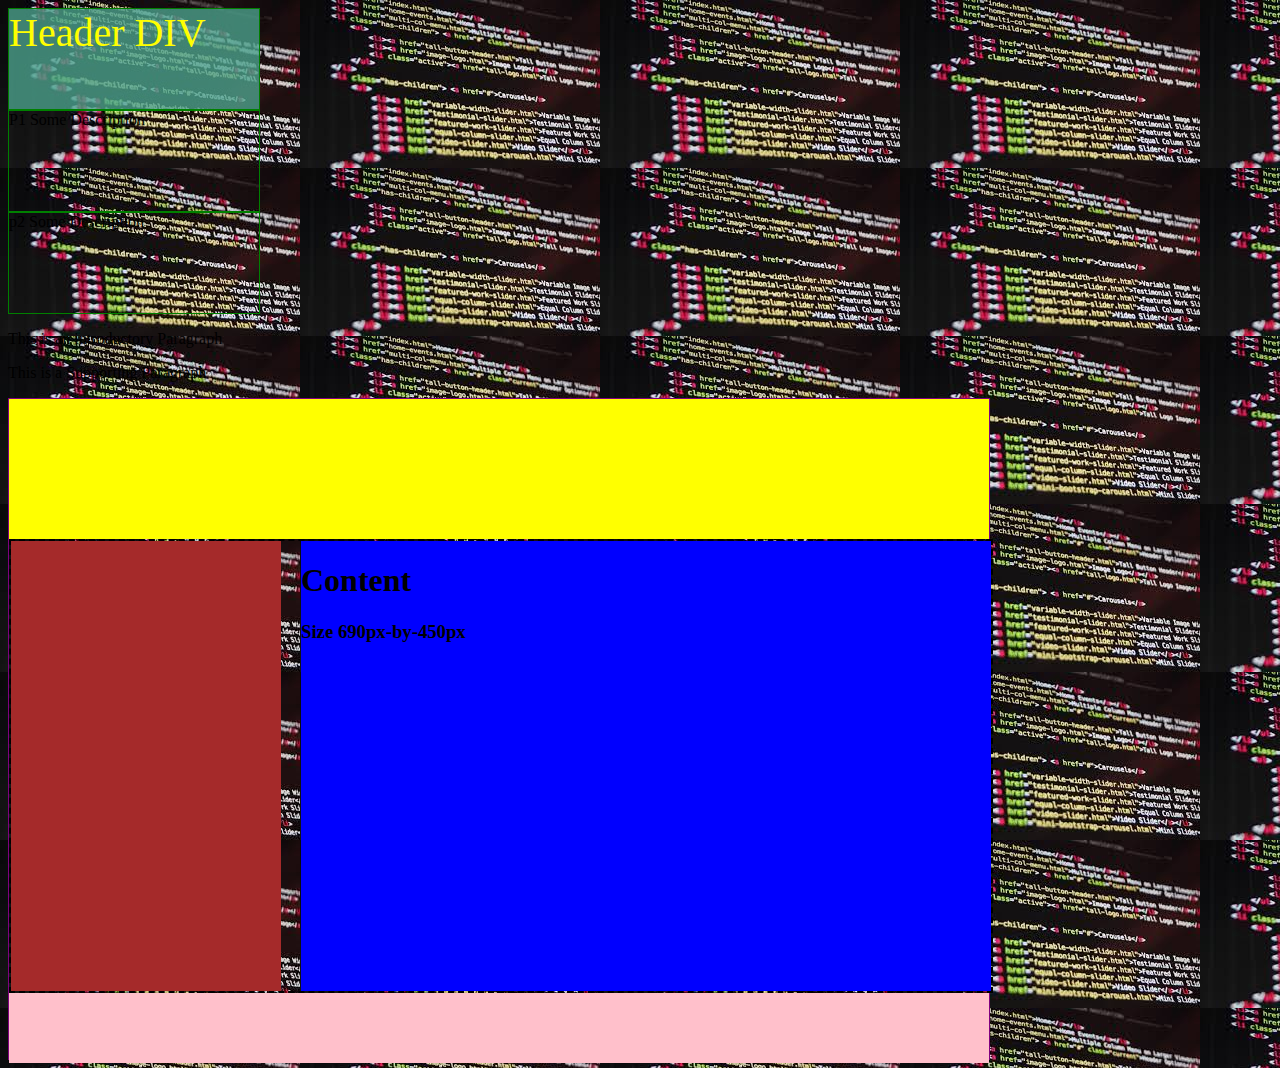
<file: index.html>
<!DOCTYPE html>
<html>
<head>
    <title>Homepage - My First Website</title>
    <link rel="stylesheet" href="style.css">
    
</head>
<body>

    <div id="pheader" class="ptag">Header DIV</div>
    <div class="ptag">P1 Some Description</div>
    <div class="ptag">p2 Some Description</div>

    <div class="intro">

    </div>

    <p class="intro">
        This is an introductory Paragraph
    </p>
    <p>
        This is a Supporting Paragraph
    </p>
    

    <!-- Start - External Div Container For Web Page-->
    <div style="border: 1px solid purple; height: 660px; width: 980px;">
        <!-- Start Header Div -->
        <div style="background-color: yellow; height: 140px; width: 100%;">
            <!-- <h1>Header</h1>
            <h3>Size 980px-by-140px</h3> -->
        </div>
        <!-- End Header Div -->



        <!-- Start - Middle Section Div (Sidebar and Content)-->
            <div style="border: 2px dashed black; height: 450px; width: 100%;">
                
                <!-- Start - Sidebar -->
                <div style="background-color: brown; height: 450px; width: 270px; float: left; margin-right: 5px; ">
                    <!-- <h1>Sidebar</h1>
                    <h3>Size 450px-by-270px</h3> -->
                </div>
                <!-- End - Sidebar -->

                
                <!-- Start - Content -->
                <div style="background-color: blue; height: 450px; width: 690px; float: right">
                    <h1>Content</h1>
                    <h3>Size 690px-by-450px</h3>
                </div>
                <!-- End - Content -->
                
            </div>
        <!-- End - Middle Section Div (Sidebar and Content)-->


        <!-- Start Footer -->
        <div style="background-color: pink; height: 70px; width: 980px;">
            <!-- <h1>Footer</h1>
            <h3>Size 70px-by-980px</h3> -->
        </div>
        <!-- End Footer -->



    </div>
    <!-- End - External Div Container For Web Page-->

</body>

</html>
</file>
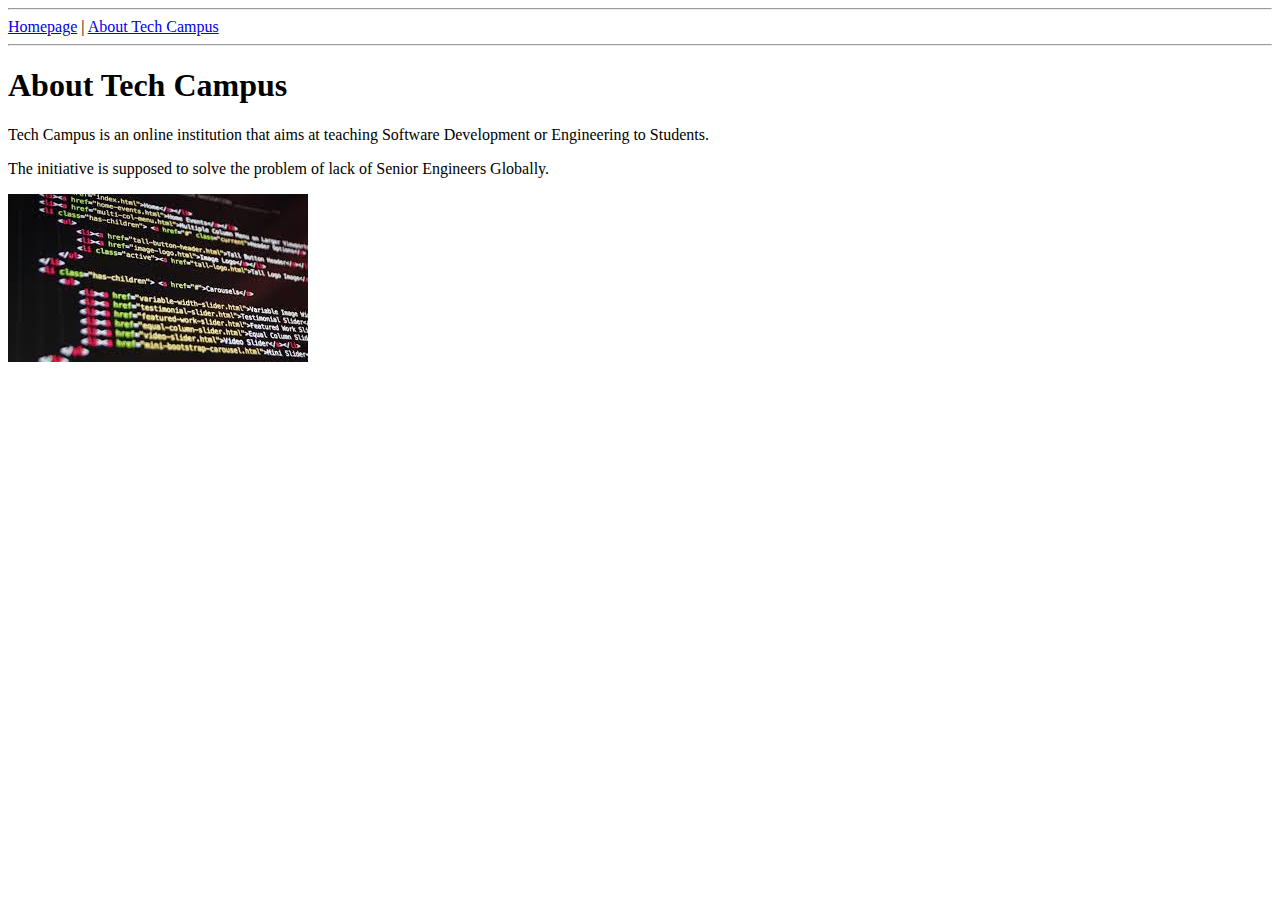
<file: about-techcampus.html>
<!DOCTYPE html>
<html>
<head>
    <title>
        About Tech Campus
    </title>
</head>
<body>

    <hr>
        <a href="index.html">Homepage</a> | <a href="about-techcampus.html"> About Tech Campus</a>
    <hr>

    <h1>About Tech Campus</h1>
    <p>
        Tech Campus is an online institution that aims at teaching Software 
        Development or Engineering to Students.
    </p>

    <p>The initiative is supposed to solve the problem of lack of Senior Engineers Globally.</p>

    <img src="pictures/image.jpg" alt="Tech Campus Logo"/>
    
</body>

</html>
</file>
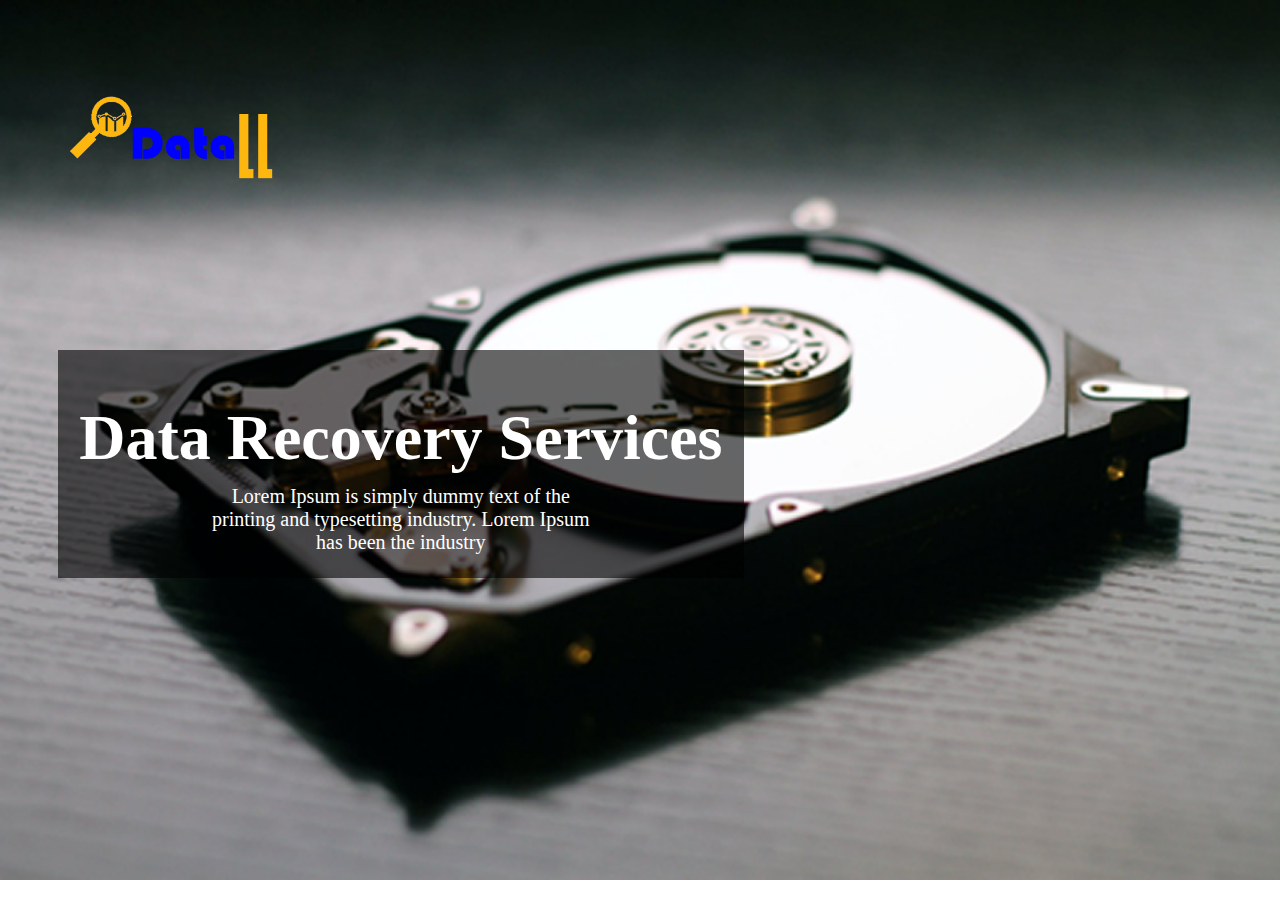
<file: assessment.html>
<!DOCTYPE html>
<html>

<head>
    <title>CSS - Mid-term Assessment</title>
    <link rel="stylesheet" href="style-home.css">

</head>

    <body>
        <!-- Main div start -->
        <div id="main-div">
            <!-- header div start -->
                <div id="header">
                    <!-- logo div start -->
                        <div id="logo">
                            <img id="logo-image" src="pictures/slack-logo.png" alt="Our Logo">
                        </div>
                    <!-- logo div end -->
                </div>
            <!-- header div end -->
            <!-- content div start -->
                <div id="content">
                    <!-- left content div start -->
                        <div id="left-content">
                            <!-- header box div start -->
                                <div id="header-box">
                                    <h1>Data Recovery Services</h1>
                                    <p class="text-element">Lorem Ipsum is simply dummy text of the printing and typesetting 
                                        industry. Lorem Ipsum has been the industry</p>
                                </div>
                            <!-- header box div end -->
                        </div>
                    <!-- left content div end -->
                    <!-- right content div start -->
                        <div id="right-content">
                            
                        </div>
                    <!-- right content div end -->
                </div>
            <!-- content div end -->
        </div>
        <!-- Main div end -->
    </body>

</html>
</file>
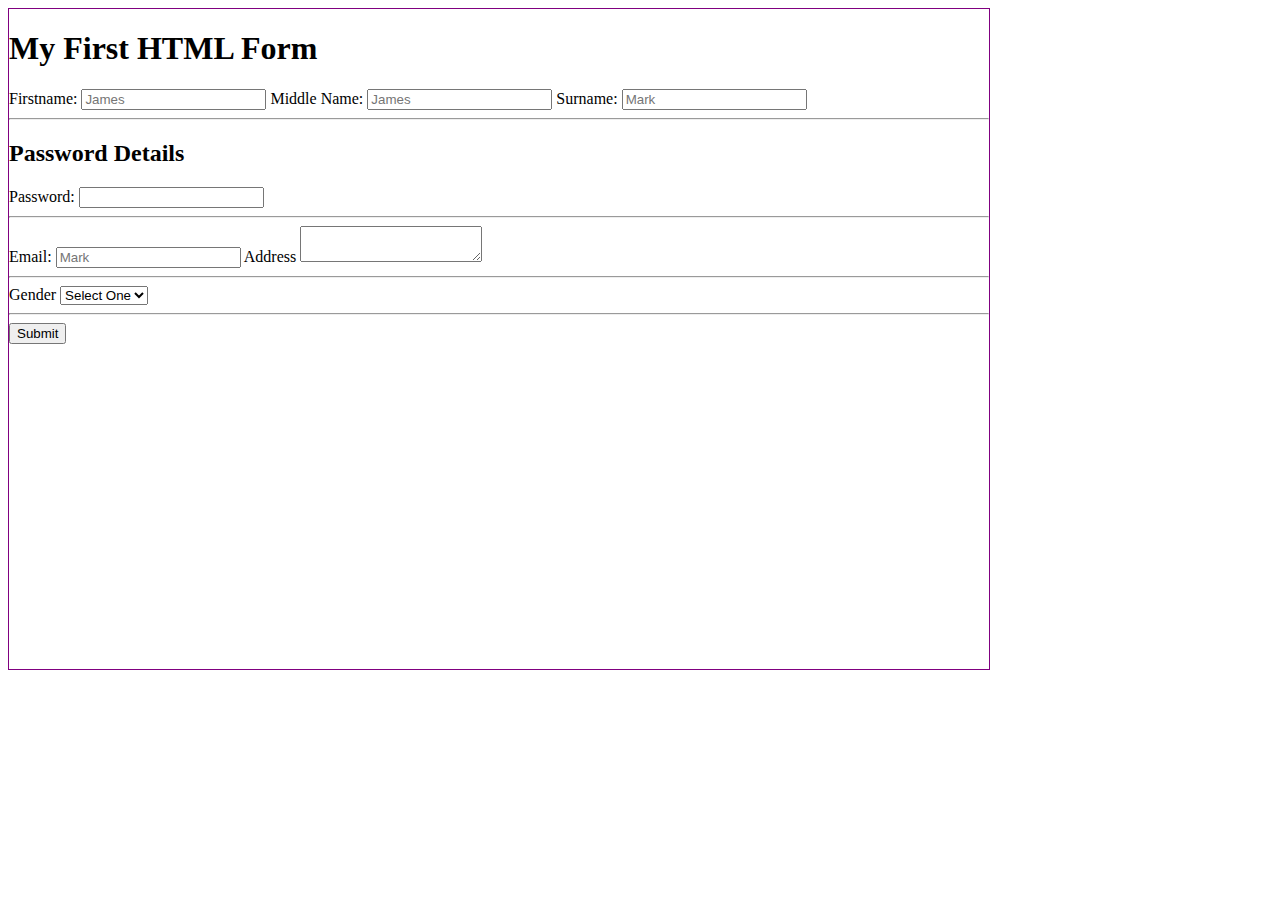
<file: forms.html>
<!DOCTYPE html>
<html>

<head>
    <title>Homepage - My First Website</title>

</head>

<body>

    <!-- Start - External Div Container For Web Page-->
    <div style="border: 1px solid purple; height: 660px; width: 980px;">
      <h1> My First HTML Form</h1>
      <form>
            <input type="hidden" name="user_id" id="user_id" value="ert980843" >
            <label>Firstname: </label>
            <input type="text" name="first_name" id="first_name" placeholder="James" />
            <label>Middle Name: </label>
            <input type="text" name="middle_name" id="middle_name" placeholder="James" />
            <label>Surname: </label>
            <input type="text" name="last_name" id="last_name" placeholder="Mark" />
            <hr>
            <h2>Password Details</h2>
            <label>Password: </label>
            <input type="password" name="password" id="password"  />
            <hr>
            <label>Email: </label>
            <input type="email" name="email_address" id="email_address" placeholder="Mark" />
            <label>Address</label>
            <textarea name="address"></textarea>
            <hr>
            <label>Gender</label>
            <select name="gender" id="gender">
                <option value="">Select One</option>
                <option value="Male">Male</option>
                <option value="Female">Female</option>
            </select>
            <br>
            <hr>
            <button> Submit</button>
      </form>

    </div>
    <!-- End - External Div Container For Web Page-->

</body>

</html>
</file>
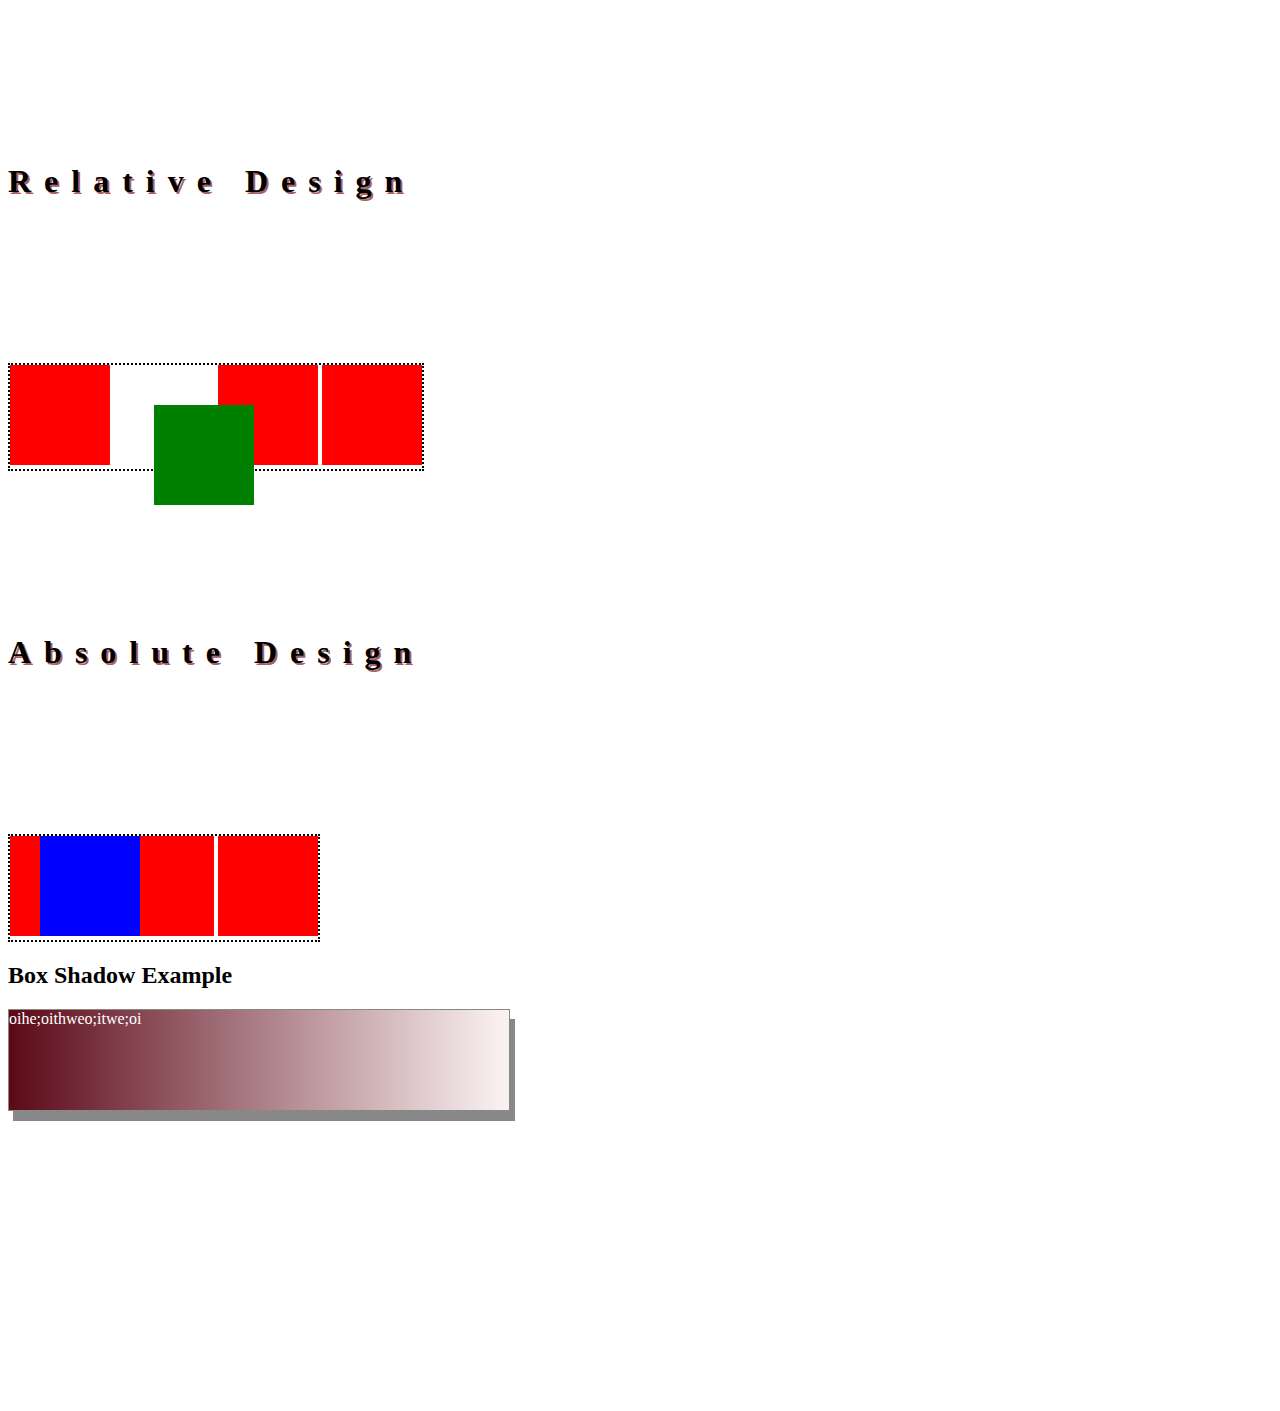
<file: position.html>
<!DOCTYPE html>
<html>

<head>
    <title>CSS - Positions</title>
    <link rel="stylesheet" href="position.css">

</head>

<body>
    <h1>Relative Design</h1>
   <div class="parent">
       <div class="box" id="one"></div>
       <div class="box" id="two"></div>
       <div class="box" id="three"></div>
       <div class="box" id="four"></div>
   </div>
    <h1>Absolute Design</h1>
   <div class="parentTwo">
       <div class="box" id="childOne"></div>
       <div class="box" id="childTwo"></div>
       <div class="box" id="childThree"></div>
       <div class="box" id="childFour"></div>
   </div>
   <h2>Box Shadow Example</h2>
   <div id="example2">
       oihe;oithweo;itwe;oi
   </div>
</body>

</html>
</file>
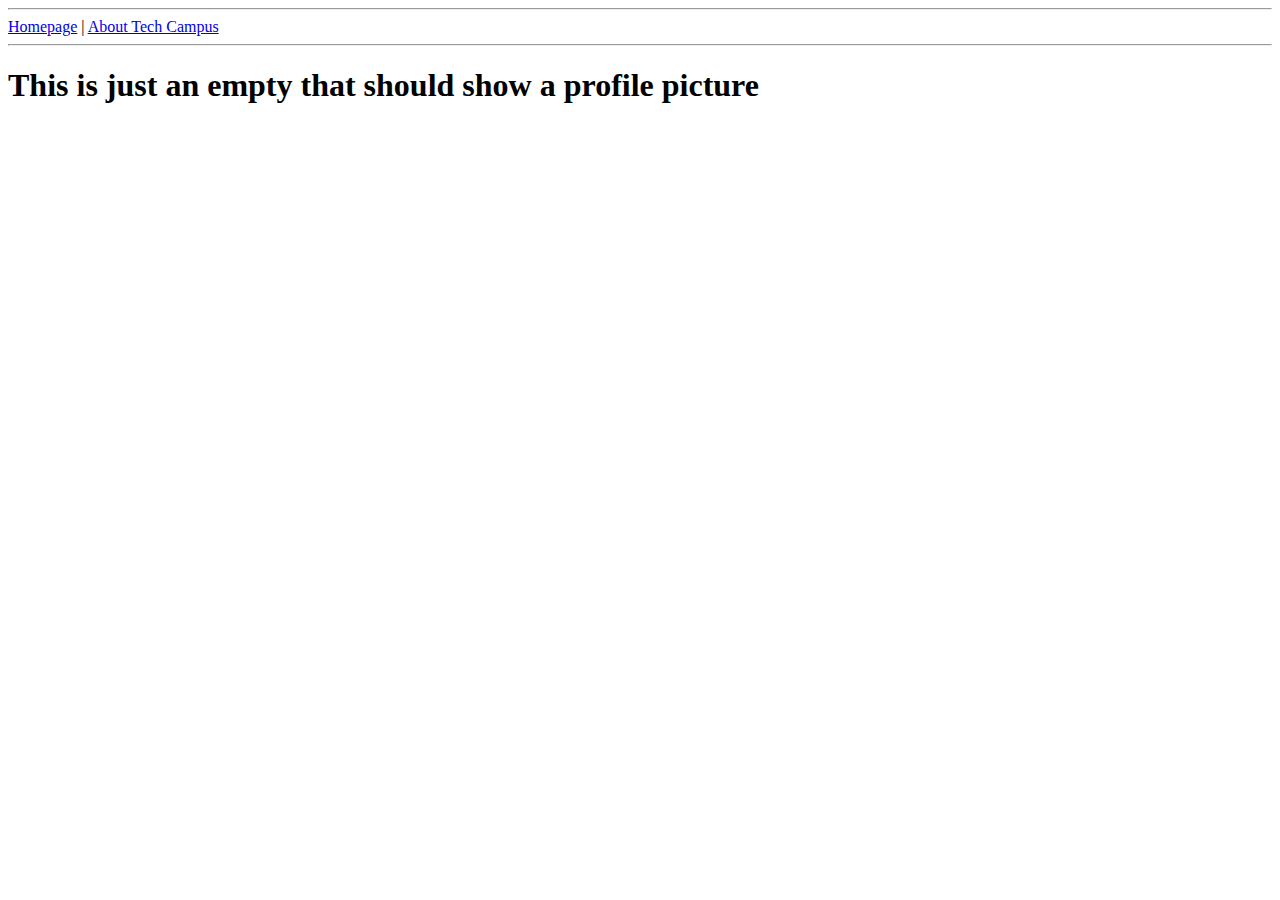
<file: profile/profile.html>
<!DOCTYPE html>
<html>

<body>

    <hr>
    <a href="index.html">Homepage</a> | <a href="about-techcampus.html"> About Tech Campus</a>
    <hr>

  <h1>This is just an empty that should show a profile picture</h1>

</body>

</html>
</file>
<file: style.css>
body {
  /* background-color: lightblue; */
  background-image: url("pictures/image.jpg");
}

#pheader {
    font-size: 40px;
    /* background-color: rgb(75, 160, 139); */
    background-color: rgba(75, 160, 139, 0.8);
    /* background-color: green; */
    color: yellow;
}

.ptag {
    border: 1px solid green;
    width: 250px;
    height: 100px;
}
</file>
<file: style-home.css>
body {
  background-image: url("pictures/bg-image.png");
  background-repeat: no-repeat;
  background-size: 100% 100%;
}

h1 {
  font-size: 4em;  
  color: #ffff;
  margin-bottom:10px;
}

#main-div{
    /* border: 1px solid white; */
    height: 720px;
    margin: 80px 50px;
}

#header{
    /* border: 1px solid yellow; */
    height: 120px;
}

#logo {
    /* border: 1px solid pink; */
    height: 100% !important;
    width: 240px !important;
}

#logo-image{
    width: 240px;
}

#content {
    /* border: 1px solid red; */
    height: 600px;
}

#left-content {
    /* border: 1px solid red; */
    height: 600px;
    width: 58.90%;
    float: left;
}

#right-content {
    /* border: 1px solid white; */
    height: 600px;
    width: 39.90%;
    float: left;
}

#header-box{
    /* border: 2px solid white; */
    padding-top: 8px;
    height: 220px;
    margin-top: 150px;
    text-align: center;
    color: #ffff;
    /* background-color: black; */
    background-color: rgba(0, 0, 0, 0.6);
}

.text-element {
    font-size: 20px;
    margin: 0px 150px;
}
</file>
<file: position.css>
/* relative css */
.parent {
    border: 2px black dotted;
    display: inline-block;
}

.box {
    display: inline-block;
    background: red;
    width: 100px;
    height: 100px;
}

#two {
    background: green;
    position: relative;
    top: 40px;
    left: 40px;
}

/* absolute css */
.parentTwo {
    border: 2px black dotted;
    display: inline-block;
}

#childTwo {
    background: blue;
    position: absolute;
    /* top: 40px; */
    left: 40px;
}

h1 {
  /* background-color: black; */
  /* color: white; */
  /* text-align: right; */
  text-transform: capitalize;
    letter-spacing: 13px;
    line-height: 10;
    text-shadow: 2px 2px rgb(170, 96, 96);

}

/* h1.uppercase {
    
} */

#example2 {
    border: 1px solid #888888;
  box-shadow: 5px 10px #888888;
  width: 500px;
    height: 100px;
    margin-bottom: 300px;
    background: rgb(91,9,23);
    color: #fff;
background: linear-gradient(90deg, rgba(91,9,23,1) 0%, rgba(154,19,19,0.06547619047619047) 98%);
}
</file>
